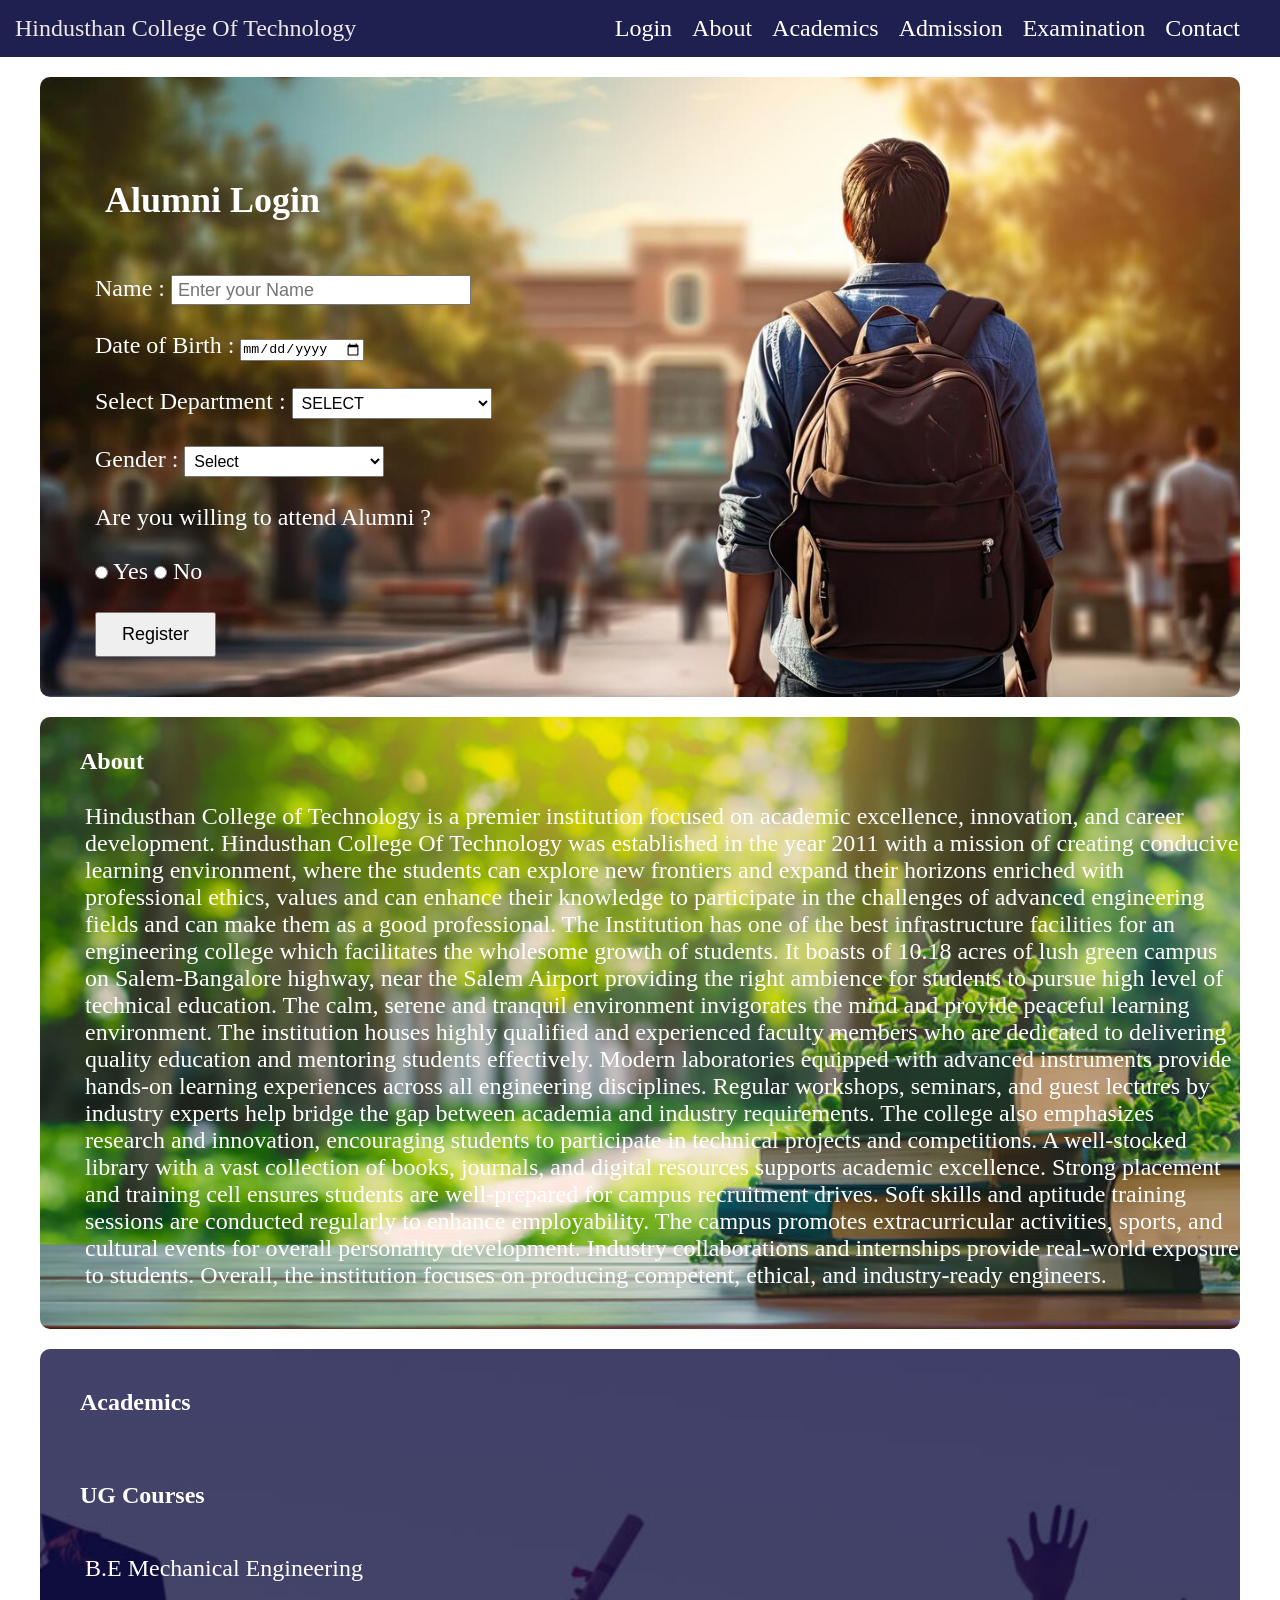
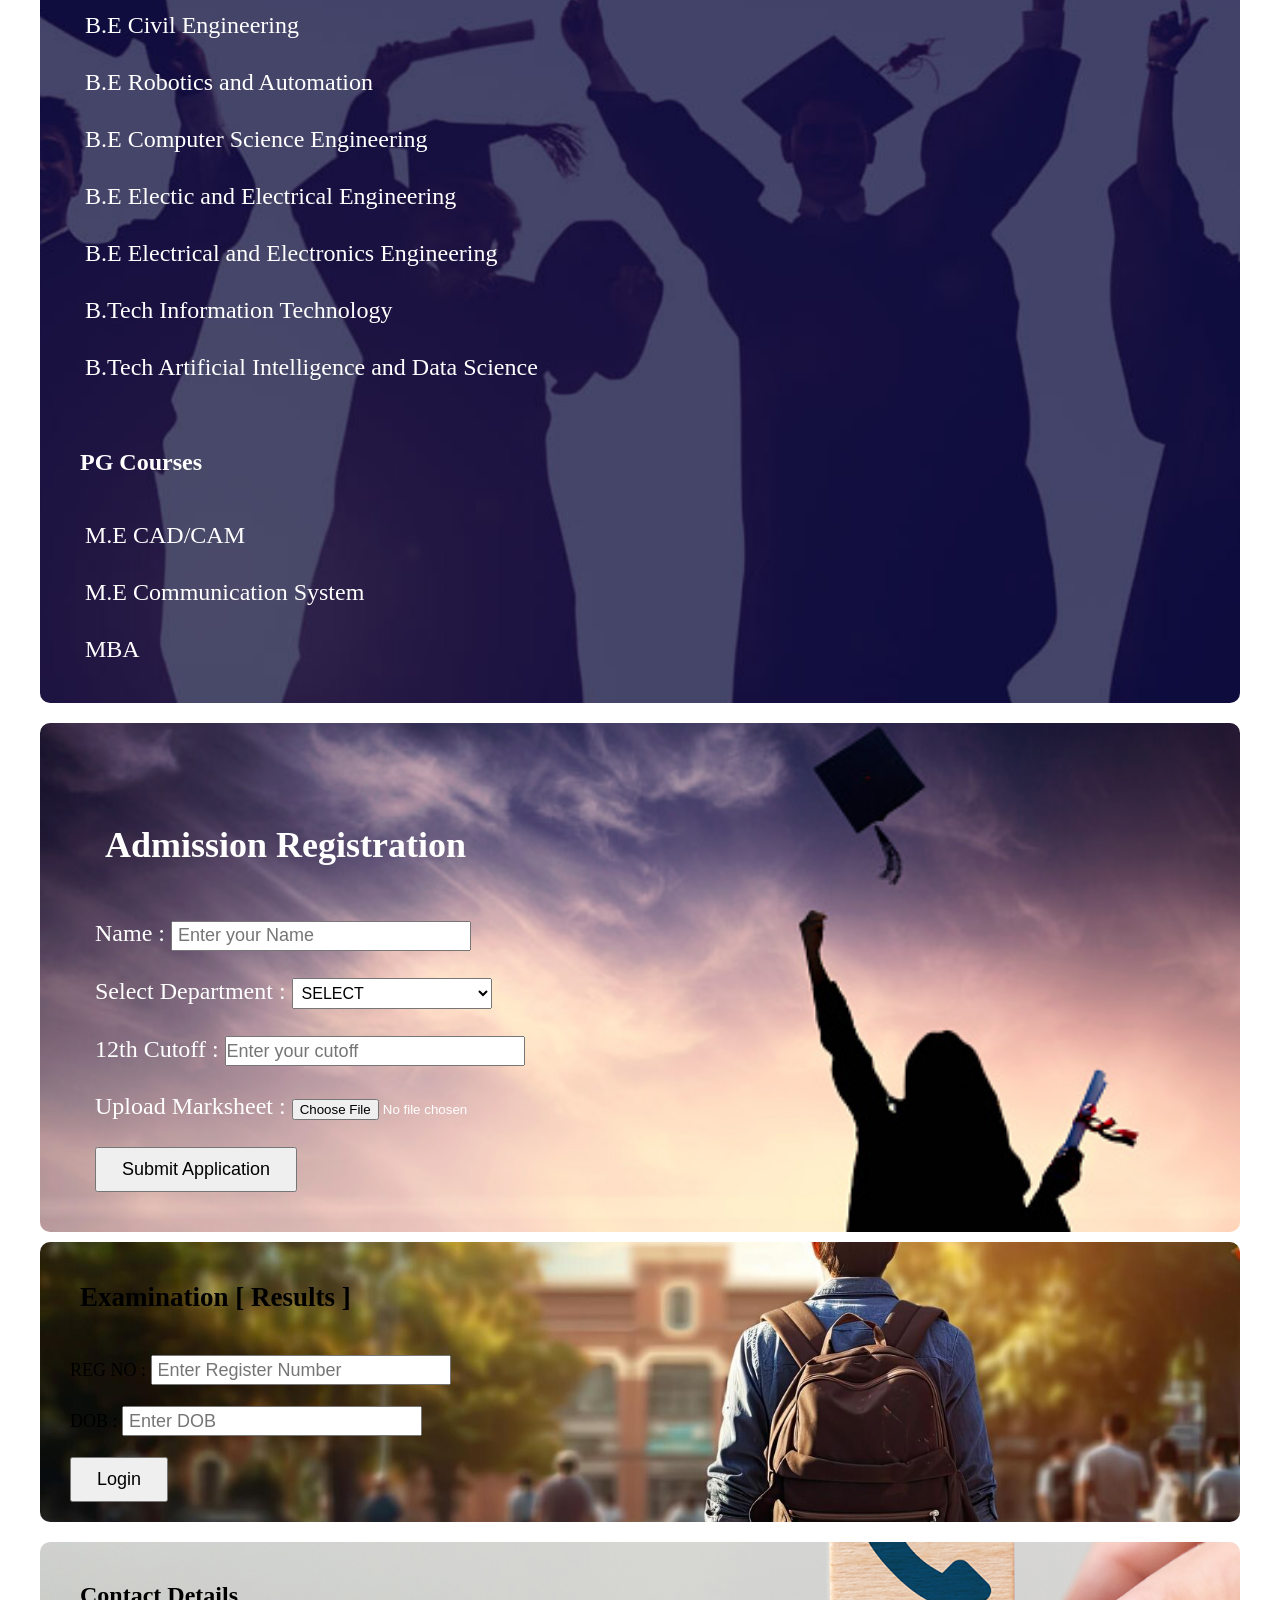
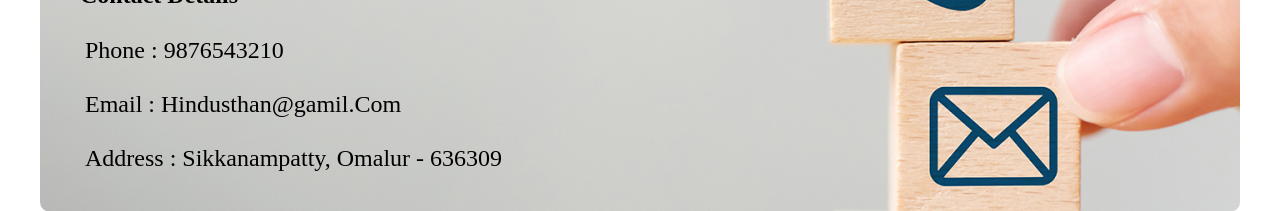
<file: collegeportal/src/main/resources/static/index.html>
<!DOCTYPE html>
<html lang="en">
<head>
    <meta charset="UTF-8">
    <meta name="viewport" content="width=device-width, initial-scale=1.0">
    <title>Hindusthan College of Technology</title>
    <link rel="stylesheet" href="style.css">
</head>
<body>
<!-- Navbar -->
<header>
    <nav class="navbar">
        <div class="logo">Hindusthan College Of Technology</div>
        <ul class="nav-links">
            <li><a href="#login-section">Login</a></li>
            <li><a href="#about-section">About</a></li>
            <li><a href="#academics-section">Academics</a></li>
            <li><a href="#admission-section">Admission</a></li>
            <li><a href="#examination-section">Examination</a></li>
            <li><a href="#contact-section">Contact</a></li>
        </ul>
    </nav>
</header>

<!--Alumni Login / Register-->
<section id="login-section" class="fade">
    <center>
        <form id="alumniForm">
            <h1>Alumni Login</h1><br><br>

            <label>Name : </label>
            <input type="text" id="a_name" placeholder=" Enter your Name" required><br><br>

            <label>Date of Birth : </label>
            <input type="date" id="a_dob" required><br><br>

            <label> Select Department : </label>
            <select id="a_dept" required>
                <option value="">SELECT</option>
                <option value="MECHANICAL">MECHANICAL</option>
                <option value="CIVIL">CIVIL</option>
                <option value="CSE">CSE</option>
                <option value="ECE">ECE</option>
                <option value="EEE">EEE</option>
                <option value="IT">IT</option>
                <option value="AI & DS">AI & DS</option>
            </select>
            <br><br>

            <label>Gender : </label>
            <select id="a_gender" required>
                <option value="">Select</option>
                <option value="Male">Male</option>
                <option value="Female">Female</option>
            </select>
            <br><br>

            <label>Are you willing to attend Alumni ?</label><br><br>
            <input type="radio" name="a_attending" value="Yes" required onclick="document.getElementById('a_attending_hidden').value='Yes'"> Yes
            <input type="radio" name="a_attending" value="No" required onclick="document.getElementById('a_attending_hidden').value='No'"> No
            <input type="hidden" id="a_attending_hidden"><br><br>

            <button type="submit"> Register </button>
        </form>
    </center>
</section>

<!--ABOUT US-->
<section id="about-section" class="fade">
    <div>
        <h1>About</h1><br>
        <p>
            Hindusthan College of Technology is a premier institution focused on academic excellence, innovation, and career development.

            Hindusthan College Of Technology was established in the year 2011 with a mission of creating conducive learning environment, where the students can explore new frontiers and expand their horizons enriched with professional ethics, values and can enhance their knowledge to participate in the challenges of advanced engineering fields and can make them as a good professional. The Institution has one of the best infrastructure facilities for an engineering college which facilitates the wholesome growth of students.

            It boasts of 10.18 acres of lush green campus on Salem-Bangalore highway, near the Salem Airport providing the right ambience for students to pursue high level of technical education.

            The calm, serene and tranquil environment invigorates the mind and provide peaceful learning environment.

            The institution houses highly qualified and experienced faculty members who are dedicated to delivering quality education and mentoring students effectively. Modern laboratories equipped with advanced instruments provide hands-on learning experiences across all engineering disciplines. Regular workshops, seminars, and guest lectures by industry experts help bridge the gap between academia and industry requirements. The college also emphasizes research and innovation, encouraging students to participate in technical projects and competitions. A well-stocked library with a vast collection of books, journals, and digital resources supports academic excellence. Strong placement and training cell ensures students are well-prepared for campus recruitment drives. Soft skills and aptitude training sessions are conducted regularly to enhance employability. The campus promotes extracurricular activities, sports, and cultural events for overall personality development. Industry collaborations and internships provide real-world exposure to students. Overall, the institution focuses on producing competent, ethical, and industry-ready engineers.
        </p>
    </div>
</section>

<!--Academics-->
<section id="academics-section" class="fade">
    <div>
        <h1>Academics</h1><br><br>
        <h1>UG Courses</h1><br><br>
        <p>B.E Mechanical Engineering</p>
        <p>B.E Civil Engineering</p>
        <p>B.E Robotics and Automation</p>
        <p>B.E Computer Science Engineering</p>
        <p>B.E Electic and Electrical Engineering</p>
        <p>B.E Electrical and Electronics Engineering</p>
        <p>B.Tech Information Technology</p>
        <p>B.Tech Artificial Intelligence and Data Science</p><br>
        <h1>PG Courses</h1><br><br>
        <p>M.E CAD/CAM</p>
        <p>M.E Communication System</p>
        <p>MBA</p>
    </div>
</section>

<!--Admission-->
<section id="admission-section" class="fade">
    <form id="admissionForm">
        <h1>Admission Registration</h1><br><br>

        <label>Name : </label>
        <input type="text" id="student_name" placeholder=" Enter your Name" required><br><br>

        <label> Select Department : </label>
        <select id="department" required>
            <option value="">SELECT</option>
            <option value="MECHANICAL">MECHANICAL</option>
            <option value="CIVIL">CIVIL</option>
            <option value="CSE">CSE</option>
            <option value="ECE">ECE</option>
            <option value="EEE">EEE</option>
            <option value="IT">IT</option>
            <option value="AI & DS">AI & DS</option>
        </select>
        <br><br>

        <label>12th Cutoff : </label>
        <input type="text" id="cutoff" placeholder="Enter your cutoff" required><br><br>

        <div class="form-group">
            <label> Upload Marksheet : </label>
            <input type="file" id="marksheet" required>
        </div> <br>

        <button type="submit">Submit Application</button>
    </form>
</section>

<!--Examination-->
<section id="examination-section" class="fade">
    <h1>Examination [ Results ] </h1><br><br>
    <label>REG NO : </label>
    <input type="text" id="reg_no" placeholder=" Enter Register Number"><br><br>
    <label>DOB : </label>
    <input type="text" id="exam_dob" placeholder=" Enter DOB"><br><br>
    <button type="button" onclick="window.location.href='result_page.html'">Login</button>
</section>

<!--Contact-->
<section id="contact-section" class="fade">
    <div>
        <h1>Contact Details</h1><br>
        <p>
            Phone : 9876543210 <br><br>
            Email : Hindusthan@gamil.Com <br><br>
            Address : Sikkanampatty, Omalur - 636309
        </p>
    </div>
</section>

<script src="js/register.js"></script>
<script src="js/admission.js"></script>
</body>
</html>
</file>
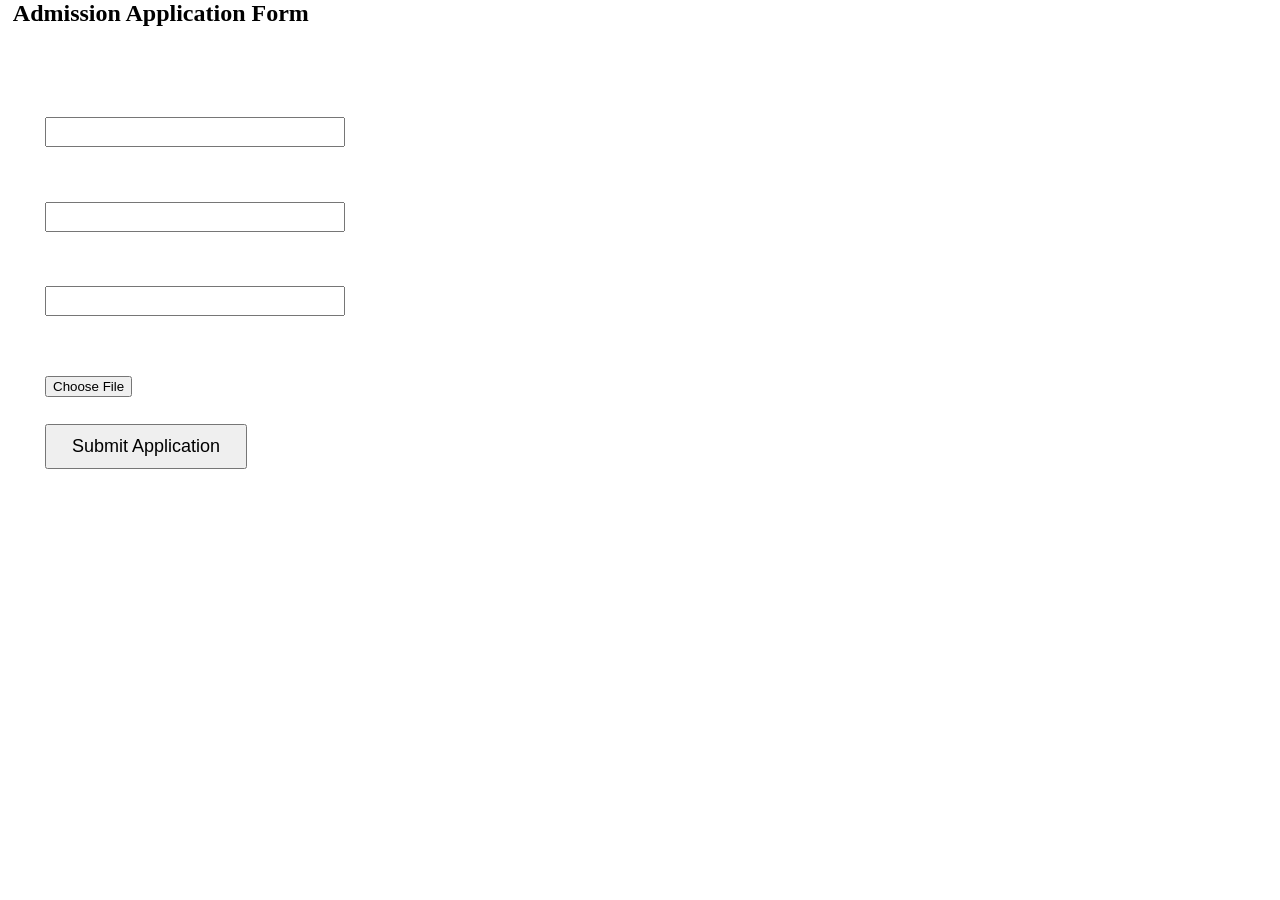
<file: collegeportal/src/main/resources/static/admission.html>
<!DOCTYPE html>
<html>
<head>
    <title>Admission Application</title>
    <link rel="stylesheet" href="style.css">
</head>
<body>

<h2>Admission Application Form</h2>

<form id="admissionForm">
    <label>Student Name:</label><br>
    <input type="text" id="student_name" required><br><br>

    <label>Department:</label><br>
    <input type="text" id="department" required><br><br>

    <label>Cutoff:</label><br>
    <input type="text" id="cutoff" required><br><br>

    <label>Marksheet (upload file):</label><br>
    <input type="file" id="marksheet" required><br><br>

    <button type="submit">Submit Application</button>
</form>

<script src="js/admission.js"></script>
</body>
</html>
</file>
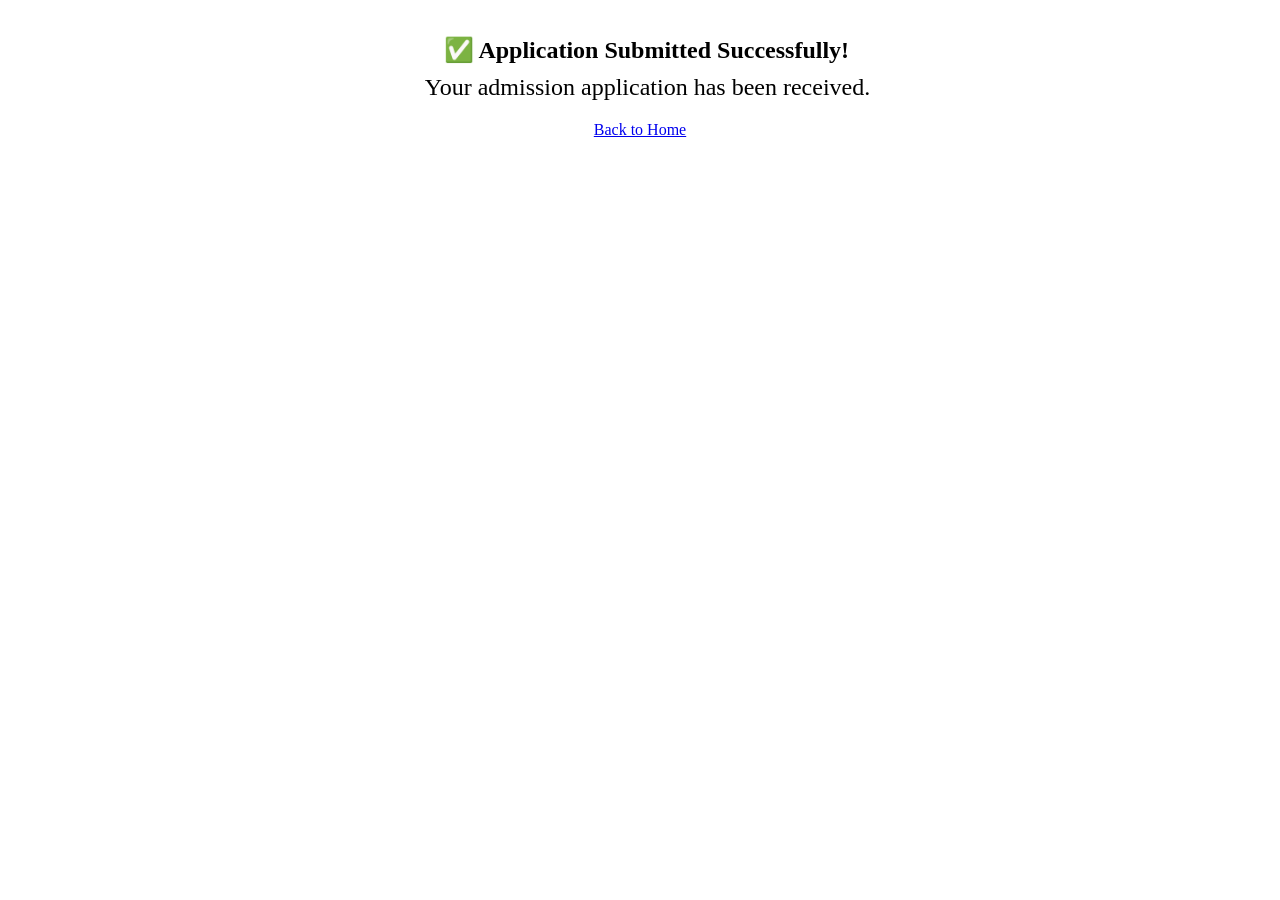
<file: collegeportal/src/main/resources/static/application_success.html>
<!DOCTYPE html>
<html>
<head>
    <meta charset="UTF-8">
    <title>Application Success</title>
    <link rel="stylesheet" href="style.css">
</head>
<body>
<center><br><br>
    <h2>✅ Application Submitted Successfully!</h2>
    <p>Your admission application has been received.</p>
    <a href="index.html">Back to Home</a>
</center>

</body>
</html>
</file>
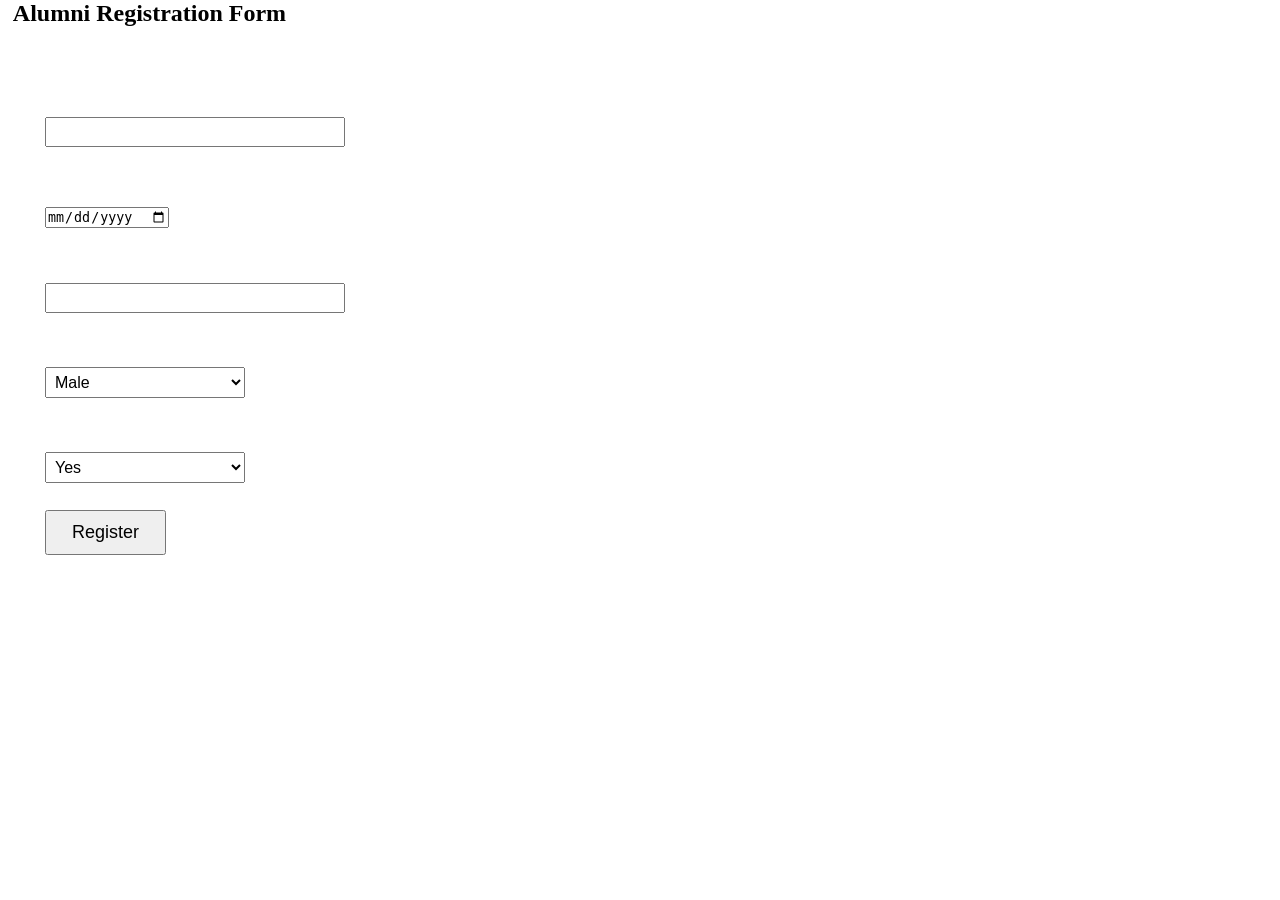
<file: collegeportal/src/main/resources/static/register.html>
<!DOCTYPE html>
<html>
<head>
    <title>Alumni Registration</title>
    <link rel="stylesheet" href="style.css">
</head>
<body>

<h2>Alumni Registration Form</h2>

<form id="alumniForm">
    <label>Name:</label><br>
    <input type="text" id="a_name" required><br><br>

    <label>Date of Birth:</label><br>
    <input type="date" id="a_dob" required><br><br>

    <label>Department:</label><br>
    <input type="text" id="a_dept" required><br><br>

    <label>Gender:</label><br>
    <select id="a_gender">
        <option value="Male">Male</option>
        <option value="Female">Female</option>
        <option value="Other">Other</option>
    </select><br><br>

    <label>Attending:</label><br>
    <select id="a_attending">
        <option value="Yes">Yes</option>
        <option value="No">No</option>
    </select><br><br>

    <button type="submit">Register</button>
</form>

<script src="js/register.js"></script>
</body>
</html>
</file>
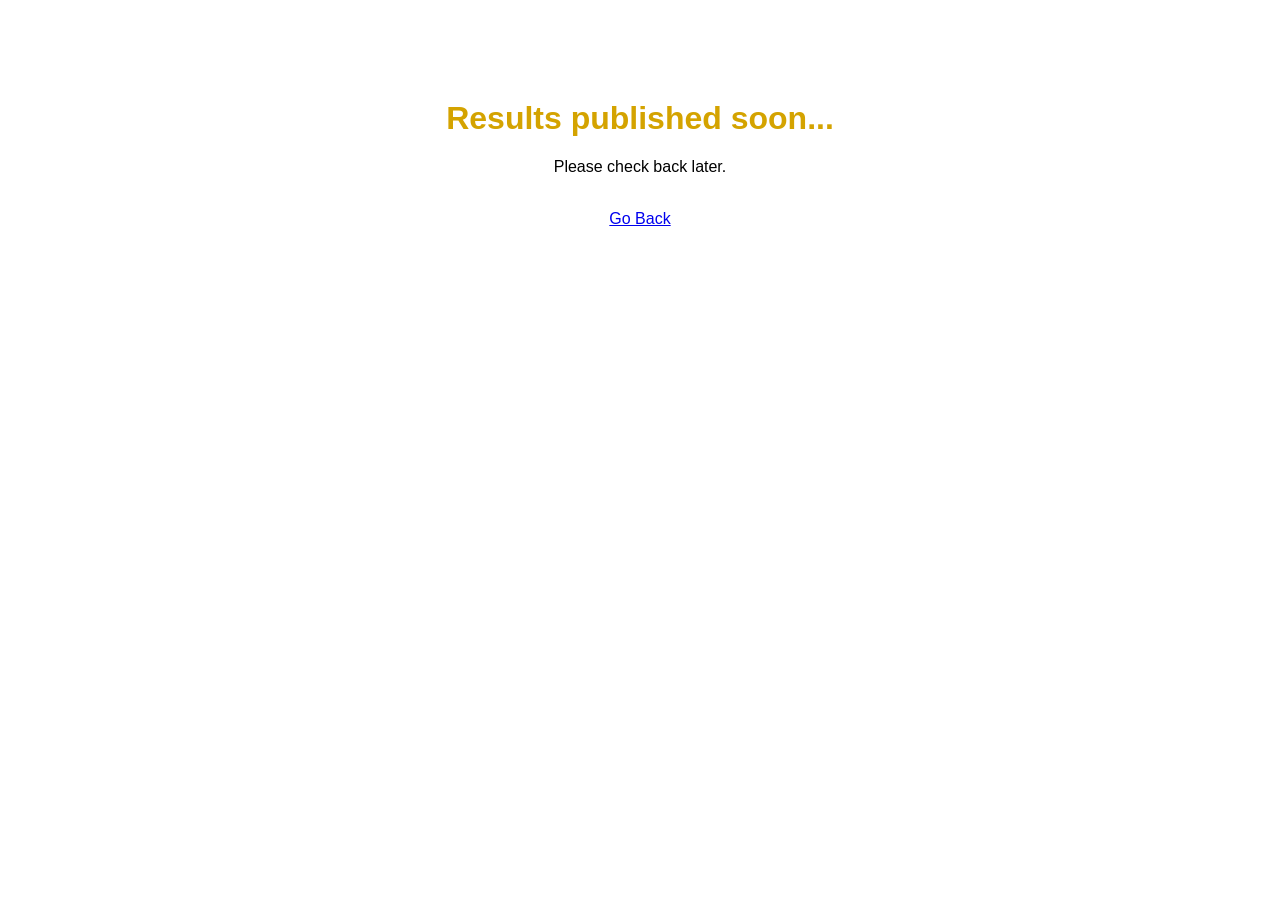
<file: collegeportal/src/main/resources/static/result_page.html>
<!DOCTYPE html>
<html lang="en">
<head>
    <meta charset="UTF-8">
    <title>Examination Results</title>
    <style>
        .message-box {
            margin-top: 100px;
            text-align: center;
            font-family: Arial, sans-serif;
        }
        h1 {
            color: #d4a300;
        }
    </style>
</head>
<body>

<div class="message-box">
    <h1>Results published soon...</h1>
    <p>Please check back later.</p>
    <br>
    <a href="index.html">Go Back</a>
</div>

</body>
</html>
</file>
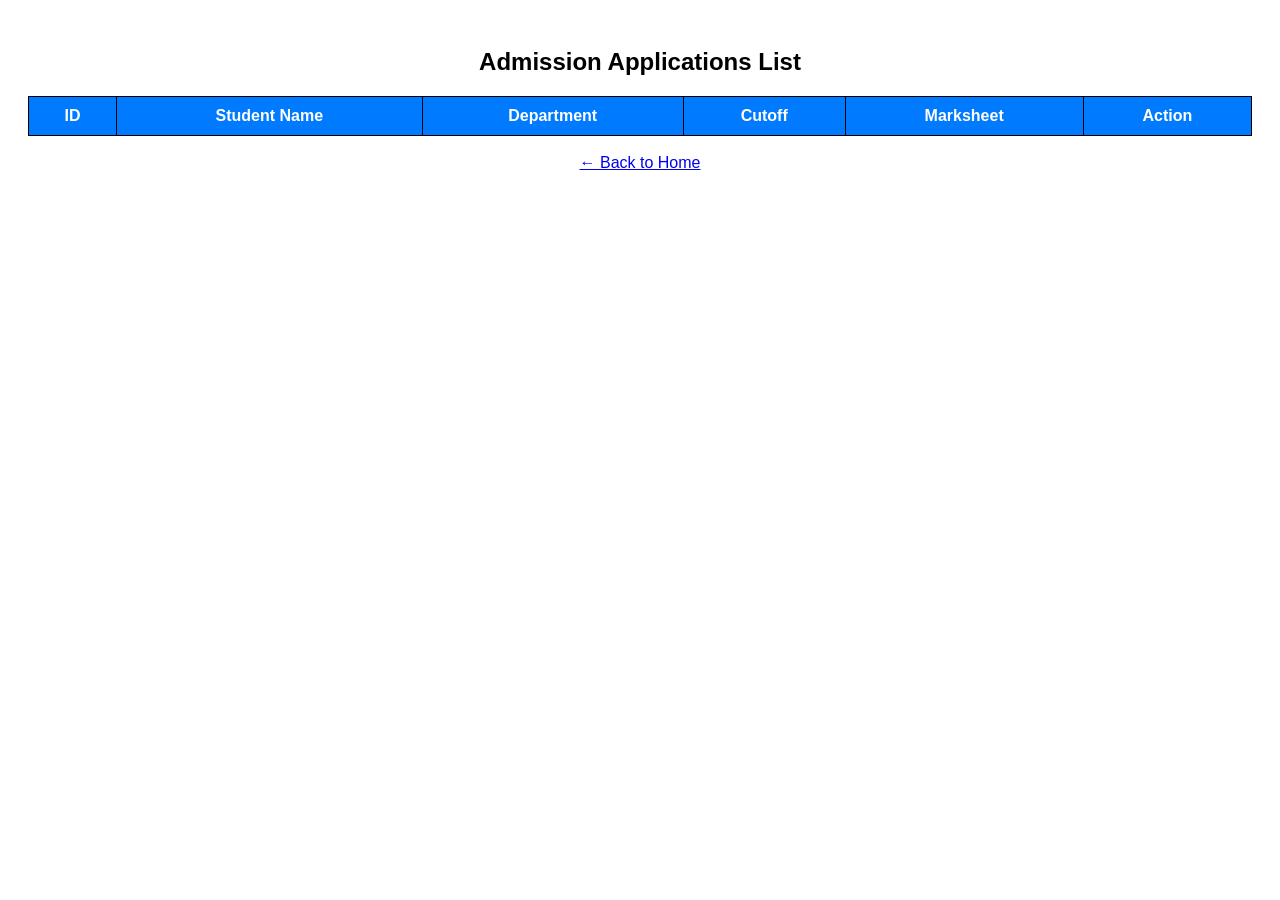
<file: collegeportal/src/main/resources/static/view_admission.html>
<!DOCTYPE html>
<html>
<head>
    <meta charset="UTF-8">
    <title>Admission Applications</title>
    <style>
        body { font-family: Arial, sans-serif; padding: 20px; }
        table { width: 100%; border-collapse: collapse; margin-top: 20px; }
        th, td { border: 1px solid black; padding: 10px; text-align: center; }
        th { background-color: #007BFF; color: white; }
        h2 { text-align: center; }
        button { cursor: pointer; }
    </style>
</head>
<body>

<h2>Admission Applications List</h2>

<table>
    <thead>
    <tr>
        <th>ID</th>
        <th>Student Name</th>
        <th>Department</th>
        <th>Cutoff</th>
        <th>Marksheet</th>
        <th>Action</th>
    </tr>
    </thead>
    <tbody id="admissionTableBody">
    </tbody>
</table>

<br>
<center>
    <a href="index.html">← Back to Home</a>
</center>

<script src="js/view_admission.js"></script>
</body>
</html>
</file>
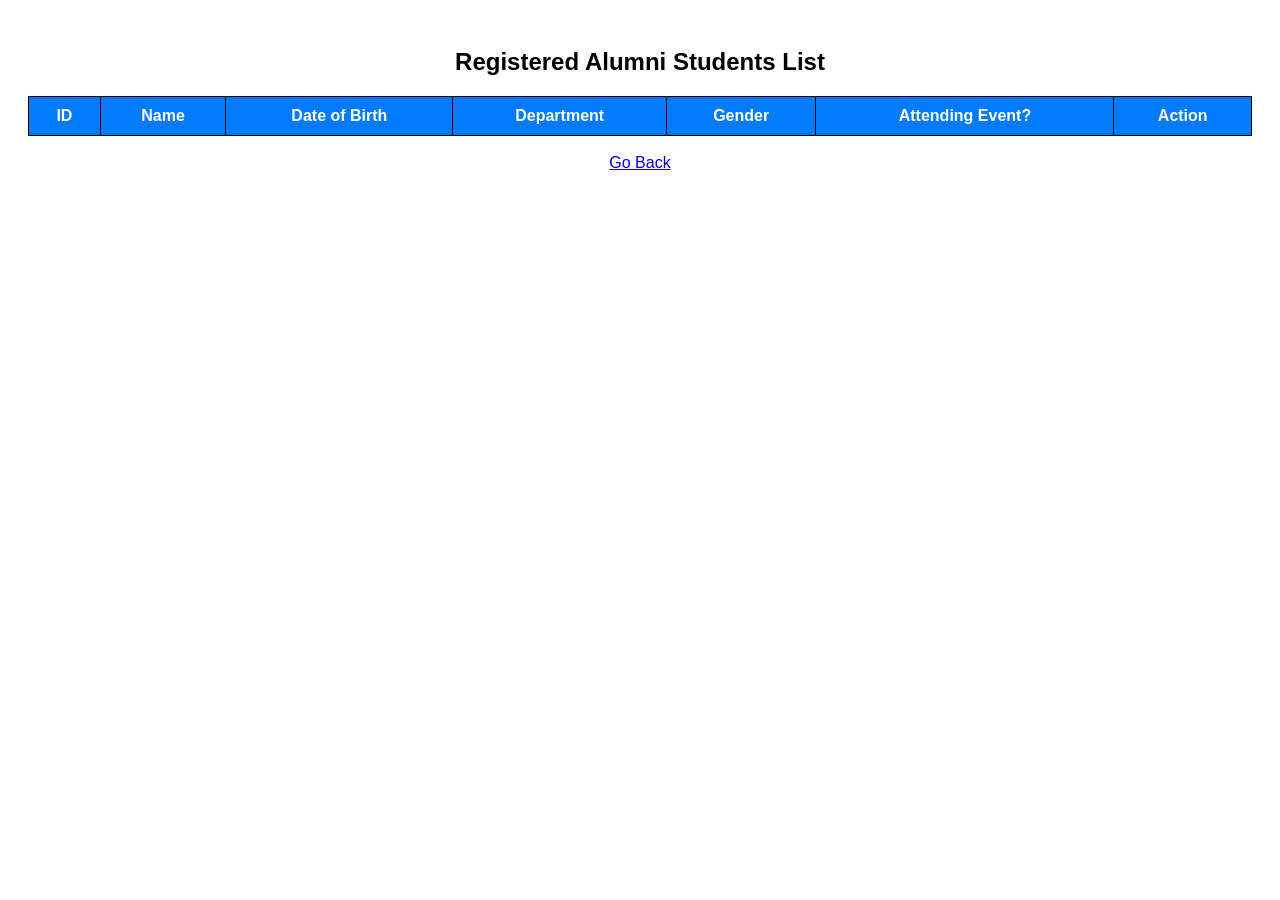
<file: collegeportal/src/main/resources/static/view_details.html>
<!DOCTYPE html>
<html>
<head>
    <title>Registered Alumni Details</title>
    <style>
        body { font-family: Arial, sans-serif; padding: 20px; }
        table { width: 100%; border-collapse: collapse; margin-top: 20px; }
        th, td { border: 1px solid black; padding: 10px; text-align: center; }
        th { background-color: #007BFF; color: white; }
        h2 { text-align: center; }
    </style>
</head>
<body>

<h2>Registered Alumni Students List</h2>

<table>
    <thead>
    <tr>
        <th>ID</th>
        <th>Name</th>
        <th>Date of Birth</th>
        <th>Department</th>
        <th>Gender</th>
        <th>Attending Event?</th>
        <th>Action</th>
    </tr>
    </thead>
    <tbody id="alumniTableBody">
    </tbody>
</table>
<center><br>
    <a href="index.html">Go Back</a>
</center>
<script src="js/view_details.js"></script>
</body>
</html>
</file>
<file: collegeportal/src/main/resources/static/style.css>
*{
    padding: 0;
    margin: 0;
    box-sizing: border-box;
}

html{
    scroll-behavior: smooth;
}

nav{
    background-color:rgb(30, 33, 80);
    color:rgb(238, 231, 231);
    padding: 15px;
    display: flex;
    font-size: x-large;
    justify-content: space-between;
    align-items: center;

}

ul{
    margin-left: 38%;
    list-style: none;
    display: flex;
    gap: 20px;
    margin: 0;
    padding: 0;
    color: rgb(238, 231, 231);
    margin-right: 2%;

}

li a:hover {
    color: rgb(26, 192, 184);
}

li a{
    text-decoration: none;
    color: white;
}


section{
    background-color: rgb(218, 218, 226);
    margin-top: 20px;
    box-sizing: border-box;
    margin-left: 40px;
    margin-right: 40px;
    border-radius: 10px;
    padding-top: 10px;
    padding-left: 10px;
    padding-bottom: 20px;
    background-image: url(image1.jpg);
    background-repeat: no-repeat;
    background-size: cover;
    background-position: center;
    color: white;
    transition: transform 0.3s ease-in;
}

section:hover{
    transform: scale(1.05);
}


#about-section{
    padding-top: 1px;
    background-image: url(image2.jpg);
    background-repeat: no-repeat;
    background-position: center;
    background-size: cover;
    text-align:left;
    justify-content: flex-start;
    padding-left: 30px;
    transition: transform 0.3s ease-in;
}

#about-section:hover{
    transform: scale(1.05);
}

#academics-section{
    background-image: url(image3.jpg);
    background-position: center;
    background-repeat: no-repeat;
    padding-left: 30px;
    transition: transform 0.3s ease-in;
}

#academics-section:hover{
    transform: scale(1.05);
}


#admission-section{
    background-image:url(image4.jpg);
    background-position: center;
    background-size: cover;
    background-repeat: no-repeat;
    text-align: justify;
    transition: transform 0.3s ease-in;
}

#admission-section:hover{
    transform: scale(1.05);
}


h2{
    padding-left: 1%;
}


#contact-section{

    background-image:url(image5.jpg);
    background-position: center;
    background-repeat: no-repeat;
    background-size: cover;
    color: black;
    padding-left: 30px;
    transition: transform 0.3s ease-in;

}

#contact-section:hover{
    transform: scale(1.05);
}

#examination-section{
    font-size: large;
    margin-top: 10px;
    font-weight: 100;
    color: black;
    padding-left: 30px;
    text-align: start;
    justify-content: flex-start;
    transition: transform 0.3s ease-in;
}

#examination-section:hover{
    transform: scale(1.05);
}

h1{
    margin-left: 10px;
    margin-top: 30px;

}
p{
    font-size: x-large;
    margin-left: 15px;
    padding-top: 10px;
    padding-bottom: 20px;

}

form{
    padding-bottom: 20px;
    padding-top: 1%;
    margin-top: 50px;
    box-sizing: border-box;
    margin-left: 45px;
    margin-right: 50px;
    font-size: x-large;
    text-align: center;
    color: rgb(19, 18, 18);
    border-radius: 20px;
    padding-bottom: 20px;
    transition-duration: 5s;
    color: white;
    text-align: left;
}


input[type="text"] {
    width: 300px;
    height: 30px;
    font-size: large;
}

select {
    width: 200px;
    padding: 5px;
    font-size: 16px;
}

button{
    padding: 10px 25px;
    font-size: 18px;
}

h3{
    font-size:x-large ;
    cursor: pointer;
    color: rgb(30, 33, 80);
}

h3:hover{
    color: rgb(23, 105, 105);
}
</file>
